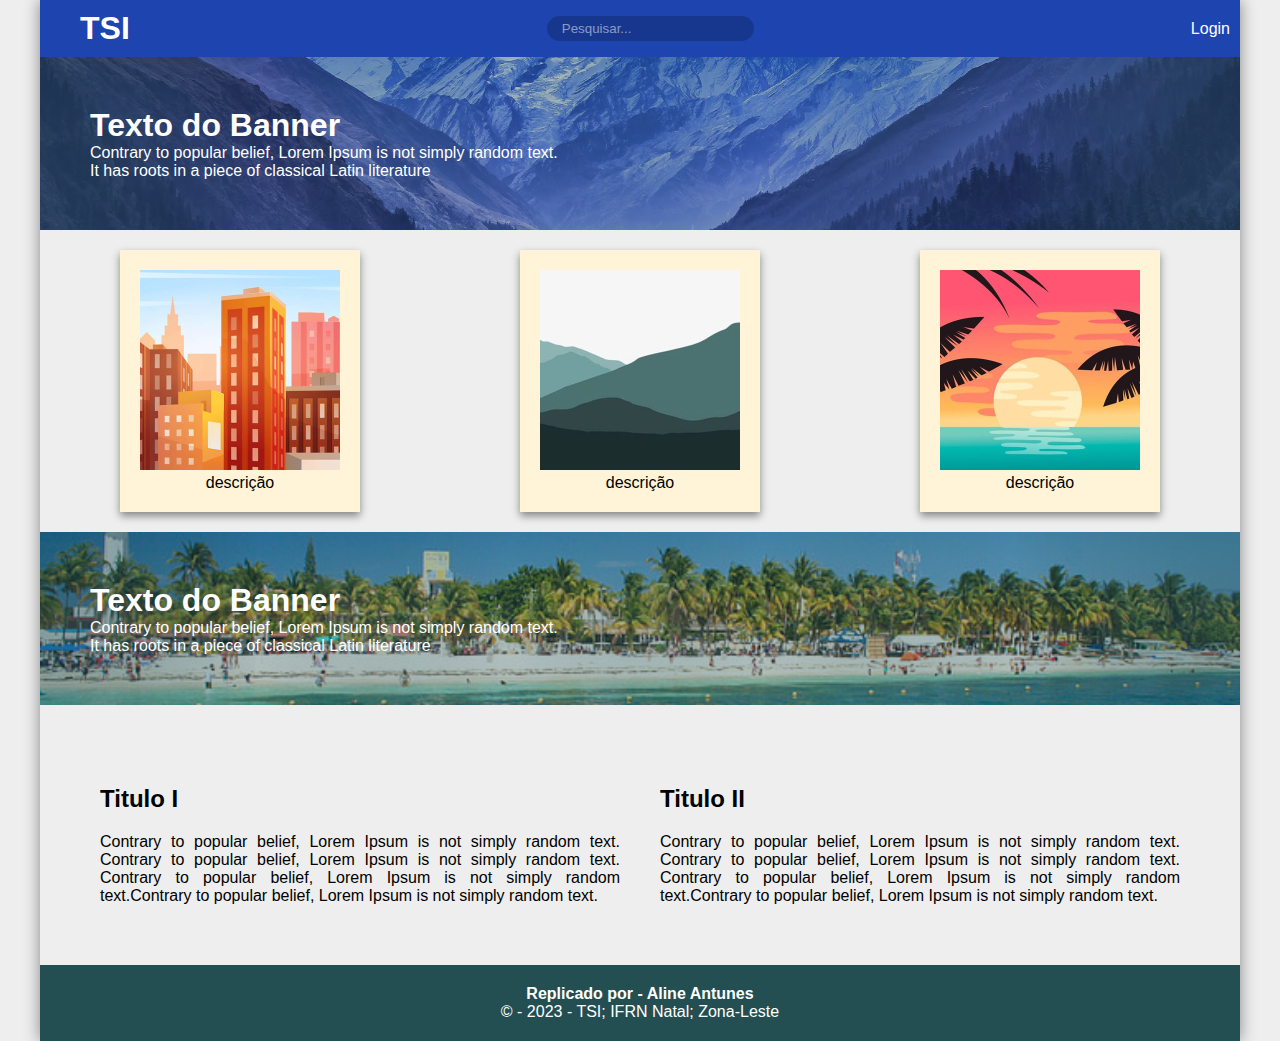
<file: testes-de-paginas/index.html>
<!DOCTYPE html>
<html lang="pt-br">

<head>
    <meta charset="UTF-8">
    <meta name="viewport" content="width=device-width, initial-scale=1.0">
    <title>Site Responsivo</title>
    <link rel="stylesheet" href="style.css">
</head>

<body>
    <div id="main">
        <header>
            <div class="logo">
                <h1>TSI</h1>
            </div>
            <div class="search"><input type="text" placeholder="Pesquisar..."></div>
            <div class="login"><a href="#"></a>Login</div>
        </header>

        <section class="banner">
            <h1>Texto do Banner</h1>
            <p>Contrary to popular belief, Lorem Ipsum is not simply random text.<br>
            <p>It has roots in a piece of classical Latin literature</p>
            </p>
        </section>

        <div class="card-container">
            <div class="card">
                <img src="midia/imagem1.jpg">
                <p>descrição</p>
            </div>

            <div class="card">
                <img src="midia/imagem2.jpg">
                <p>descrição</p>
            </div>

            <div class="card">
                <img src="midia/imagem3.jpg">
                <p>descrição</p>
            </div>
        </div>
        <section class="banner banner2">
            <h1>Texto do Banner</h1>
            <p>Contrary to popular belief, Lorem Ipsum is not simply random text.<br>
            <p>It has roots in a piece of classical Latin literature</p>
            </p>
        </section>

        <div class="text-area">
            <div class="coluna">
                <h2>Titulo I</h2>
                <p>Contrary to popular belief, Lorem Ipsum is not simply random text. Contrary to popular belief, Lorem
                Ipsum is not simply random text. Contrary to popular belief, Lorem Ipsum is not simply random
                text.Contrary to popular belief, Lorem Ipsum is not simply random text.</p>
            </div>
            <div class="coluna">
                <h2>Titulo II</h2>
                <p>Contrary to popular belief, Lorem Ipsum is not simply random text. Contrary to popular belief, Lorem
                Ipsum is not simply random text. Contrary to popular belief, Lorem Ipsum is not simply random
                text.Contrary to popular belief, Lorem Ipsum is not simply random text.</p>
            </div>
        </div>
        <footer>
            <p><b>Replicado por - Aline Antunes</b><br>&copy; -  2023 - TSI; IFRN Natal; Zona-Leste</p>
        </footer>
    </div>

</body>

</html>
</file>
<file: testes-de-paginas/style.css>
/*Utilizando váriaveis no CSS*/
/*Se quiser fazer alguma alteração ao longo do site, em vez de valor fixo, coloca-se em variaveis*/
/*assim, poderá ir alterando a variavel vocÊ altera todos os valores depois*/
:root{
    --cor-1: #1d44af;
    --cor-2: #0077ff;
    --cor-3: #fff4d7;
    --cor-4: #244f52;
}

*{
/*Para evitar que seja inserido pelo browser uma (padding, margin, border)*/
    padding: 0;
    border: 0;
    margin: 0;
}
html{
    font-family: Verdana, Geneva, Tahoma, sans-serif;
}

body{
    background-color: #eee;
}

#main{
    width: 1200px;
    min-height: 800px;
    box-shadow: 0 0 15px #00000070;
    background-color: #eee;
    margin: auto;
}

header{
    background-color: var(--cor-1);
    color: #fff;
    padding: 10px;
    display: flex;
    justify-content: space-between;
    align-items: center;
}

header a{
    color: #fff;
    padding: 5px;
    text-decoration: none;
    margin: 0 20px;
}

.logo h1{
    margin: 0 30px;
}

.search input{
    padding: 5px 15px;
    border: none;
    border-radius: 14px;
    background-color: #00000030;
    color: #ffffff70;
}

/*situação do input [::nome] é a regra*/
.search input::placeholder{
color: #ffffff80;
}

.search input:focus{
    outline: 0;
}

.banner{
    background-image: url(midia/banner.jpg);
    background-size:cover;
    background-position: center;
    color: #fff;
    padding: 50px;
    box-shadow: 0 0 1000px var(--cor-4) inset;
}

.banner2{
    background-image: url(midia/banner2.jpg);
}

.card-container{
    display: flex;
    justify-content: space-around;
    margin: 20px 0;
}

.card{
    text-align: center;
    padding: 20px;
    background-color: var(--cor-3);
    box-shadow: 0 4px 8px #00000070;
}

.card img{
    max-height: 200px;
}

.text-area{
display: flex;
justify-content: space-between;
margin: 20px;
padding: 20px;
}

.coluna{
flex: 1;
padding: 20px;
text-align: justify;
}

.coluna h2{
    margin: 20px 0;
}

footer{
    background-color: var(--cor-4);
    color: #fff;
    padding: 20px;
    text-align: center;
}
</file>
